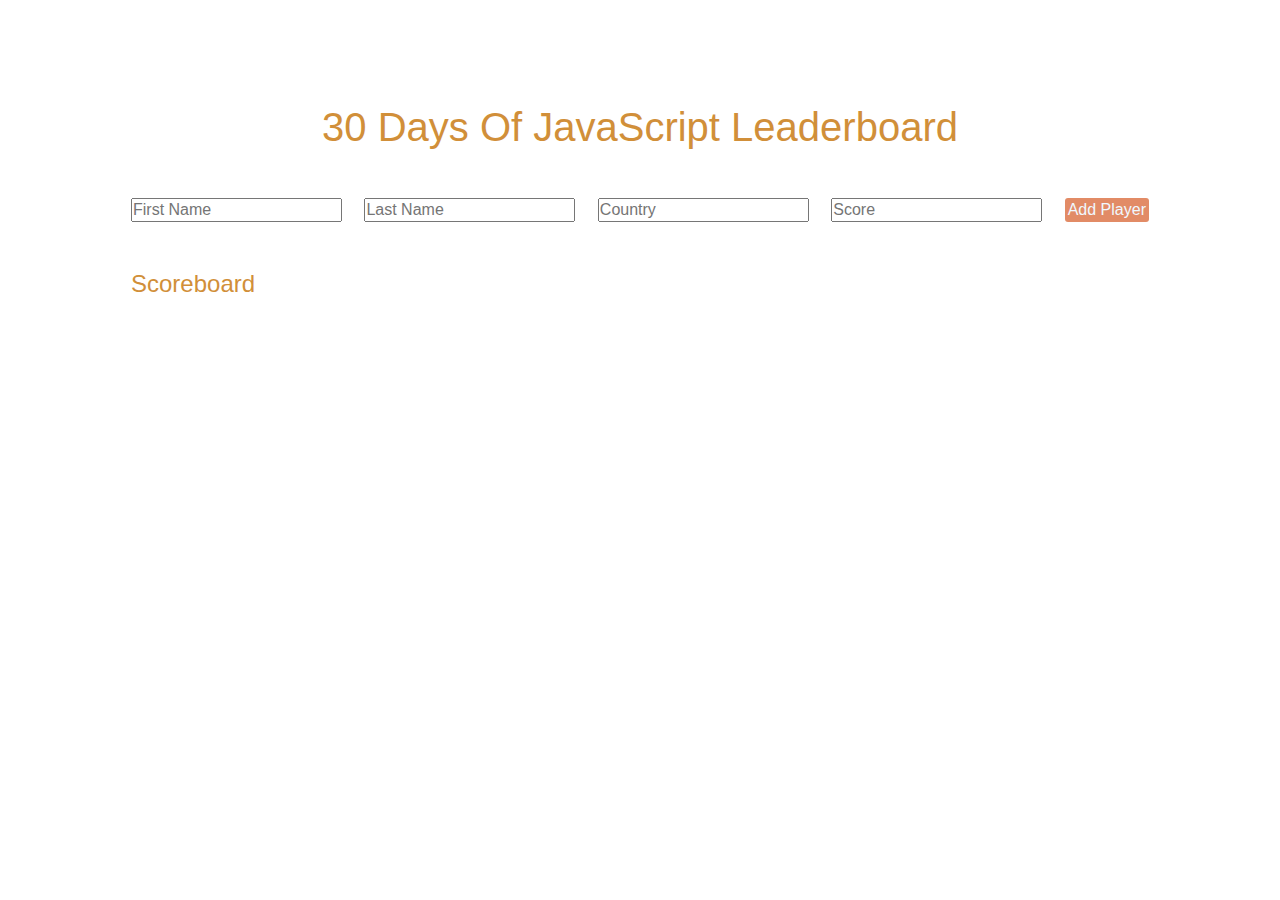
<file: 3 Pillar Assignment/Mini Project LeaderBoard/index.html>
<!DOCTYPE html>
<html lang="en" class="notranslate" translate="no">
<head>
    <meta charset="UTF-8">
    <meta http-equiv="X-UA-Compatible" content="IE=edge">
    <meta name="google" content="notranslate" />
    <meta name="viewport" content="width=device-width, initial-scale=1.0">
    <link rel="stylesheet" href="styles.css">
    <link rel="preconnect" href="https://fonts.googleapis.com">
<link rel="preconnect" href="https://fonts.gstatic.com" crossorigin>
<link href="https://fonts.googleapis.com/css2?family=Poppins:wght@200&display=swap" rel="stylesheet">
    <title>LeaderBoard</title>
</head>
<body onload="loadInitialData()">
 <div class="container">
    <div class="main">
        <div class="head" align="center">30 Days Of JavaScript Leaderboard</div>
        <br>
        <div class="first" id="info">
            <input style="font-size:1rem" id="firstname" placeholder="First Name" type="text" required minlength="3" required/>
            <input style="font-size:1rem" id="lastname" placeholder="Last Name" type="text" required minlength="3" required/>
            <input style="font-size:1rem" id="country" placeholder="Country" type="text" required minlength="3" required/>
            <input type="number" id="score" style="font-size:1rem" id="score" placeholder="Score" type="number" required/>
            <button id="add" type="submit">Add Player</button>
        </div>
        <br>
        <p class="shead">Scoreboard</p>
        <div class="second_container">
        </div>
        
        <!-- <div class="second">
            <div class="second_1">
                <div>TANYA</div>
                <div>SINGH</div>
                <div>INDIA</div>
                <div>27</div>
                
            </div>
            <div class="second_2">
                <div class="display"><img style="width: 20px;" src="./dustbin-svgrepo-com.svg"/></div>
                <div class="display">+5</div>
                <div class="display">-5</div>
            </div>
            
    
        </div> -->
    </div>
 </div>   
<script src="./script.js"></script>
</body>
</html>
</file>
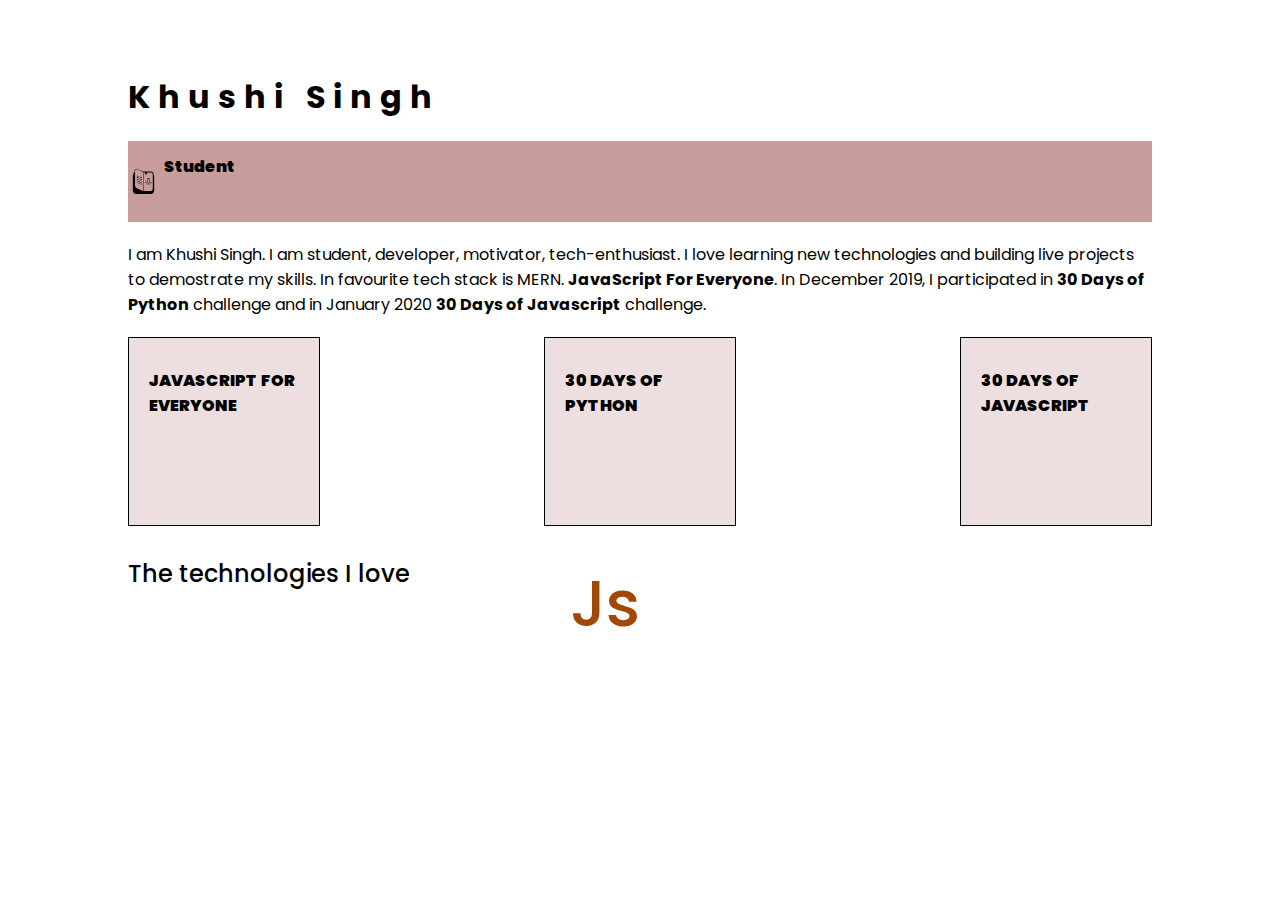
<file: 3 Pillar Assignment/Mini Project Portfolio/index.html>
<!DOCTYPE html>
<html lang="en">
<head>
    <meta charset="UTF-8">
    <meta http-equiv="X-UA-Compatible" content="IE=edge">
    <meta name="viewport" content="width=device-width, initial-scale=1.0">
    <link rel="stylesheet" href="styles.css">
    <link rel="preconnect" href="https://fonts.googleapis.com">
<link rel="preconnect" href="https://fonts.gstatic.com" crossorigin>
<link href="https://fonts.googleapis.com/css2?family=Poppins:wght@200&display=swap" rel="stylesheet">
    <title>Document</title>
</head>
<body>
<div class="container">
    <div class="name"><h1>Khushi Singh</h1></div>
    <div class="first" style="background-color:rgb(199, 156, 155) ;">
        <img id="demo_3" src="./assets/book-svgrepo-com.svg" style="width:25px;"/>
        <p id="demo_2">Student</p>
    </div>
    <div class="second">
        <p>
            I am Khushi Singh. I am student, developer, motivator, tech-enthusiast. 
            I love learning new technologies and building live projects to demostrate my skills. In favourite tech stack is MERN. <b>JavaScript For Everyone</b>. In December 2019, I participated in <b>30 Days of Python</b> challenge and in January 2020 <b>30 Days of Javascript</b> challenge.
        </p>
    </div>
    <div class="third">
        <div class="box zoom">JAVASCRIPT FOR EVERYONE</div>
        <div class="box zoom">30 DAYS OF PYTHON</div>
        <div class="box zoom">30 DAYS OF JAVASCRIPT</div>
    </div>
    <div class="fourth">The technologies I love <div id="demo">  Js </div></div>
</div>
<script src="./app.js"></script>
</body>
</html>
</file>
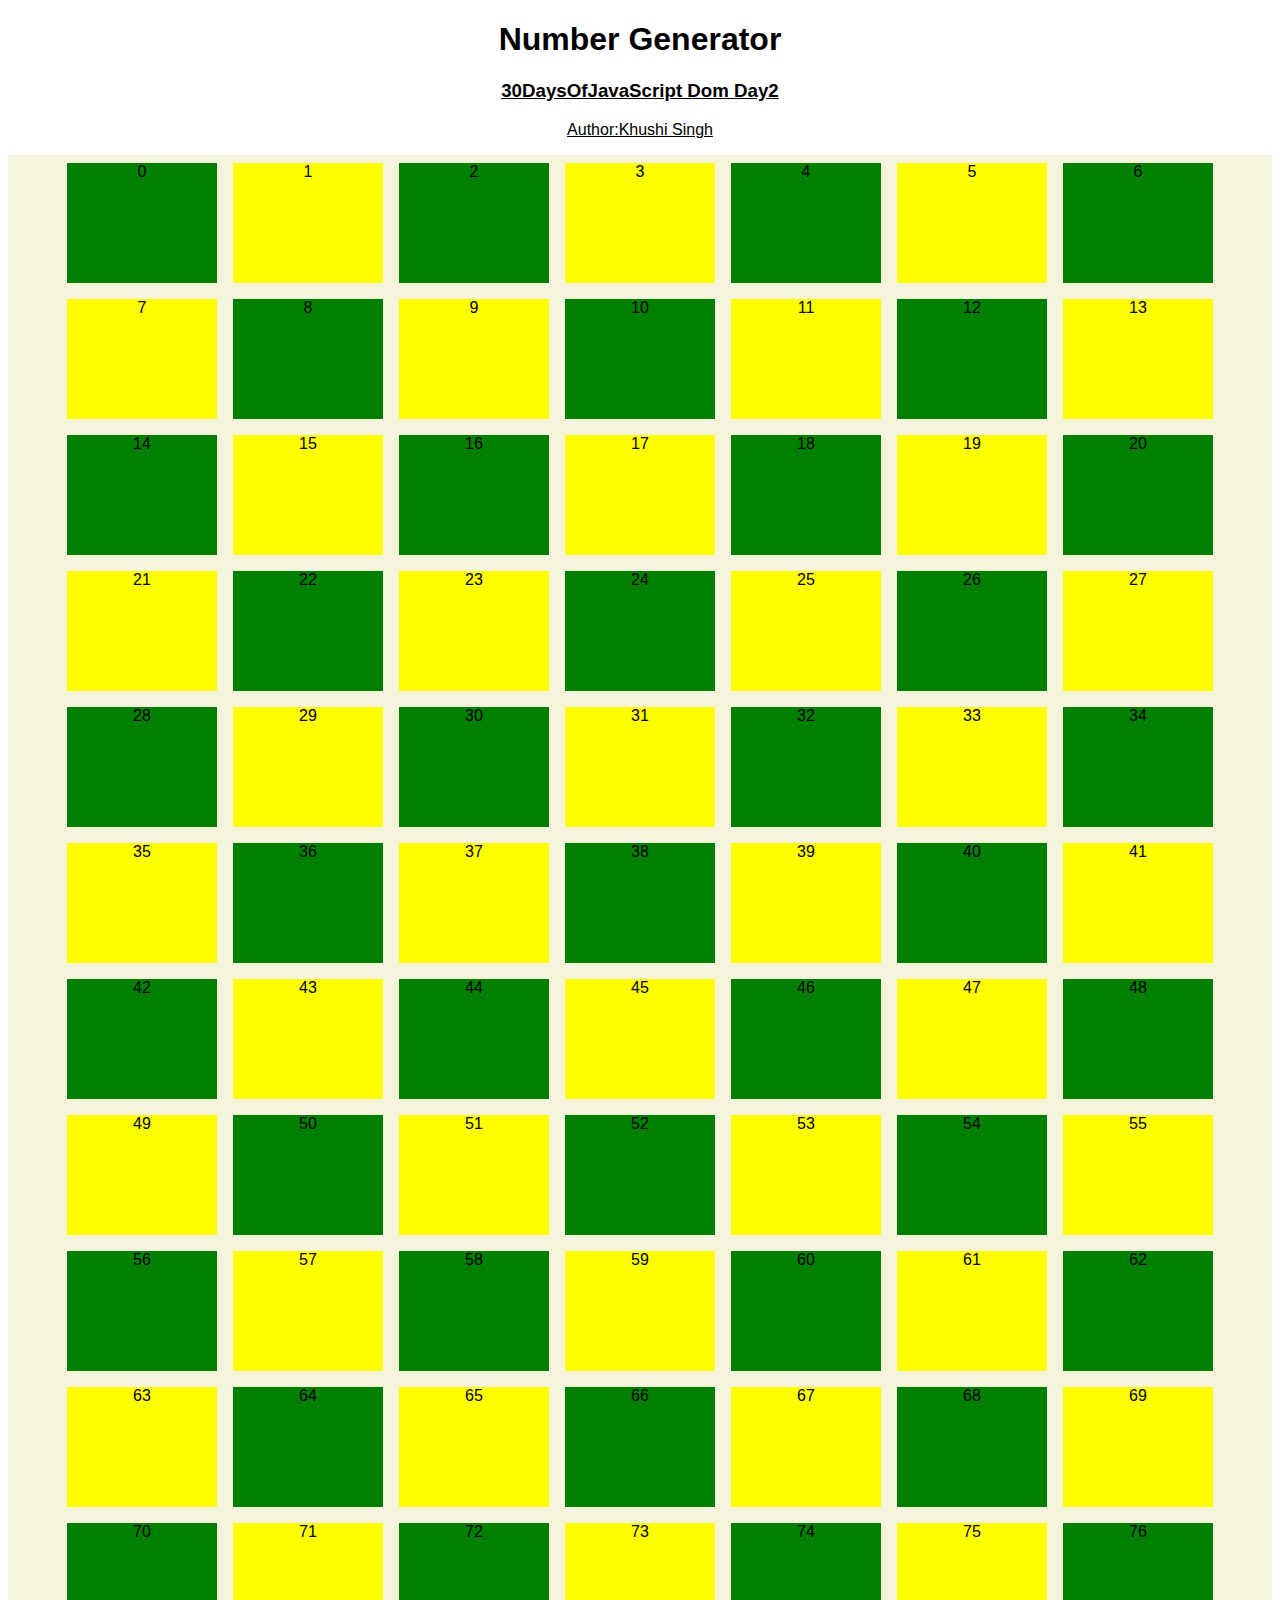
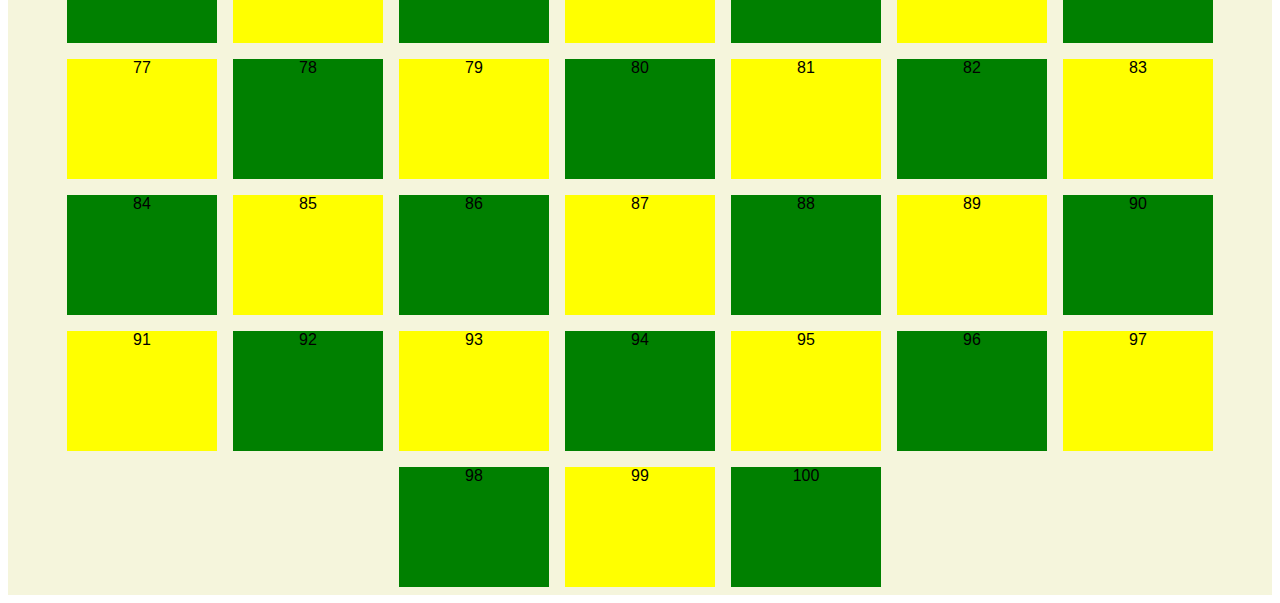
<file: 3 Pillar Assignment/13 - JavaScript/exercise1/index.html>
<!DOCTYPE html>
<html lang="en">
<head>
    <meta charset="UTF-8">
    <meta name="viewport" content="width=device-width, initial-scale=1.0">
    <title>Number-Generator</title>
    <style>
        * {
    box-sizing: border-box;
}
        body{
            font-family: Arial, Helvetica, sans-serif;
        }
        h1{
            text-align: center;
            font-weight: bold;
        }
        h3, p {
            text-align: center;
            text-decoration: underline;
        }
        div{
             display:flex;
             flex-wrap: wrap;
             background-color:beige; 
            justify-content: center;
        }
    </style>
</head>
<body>
    <h1>Number Generator</h1>
    <h3>30DaysOfJavaScript Dom Day2</h3>
    <p>Author:Khushi Singh</p>
    <div>

     </div>
    <script src="script.js"></script>
</body>
</html>
</file>
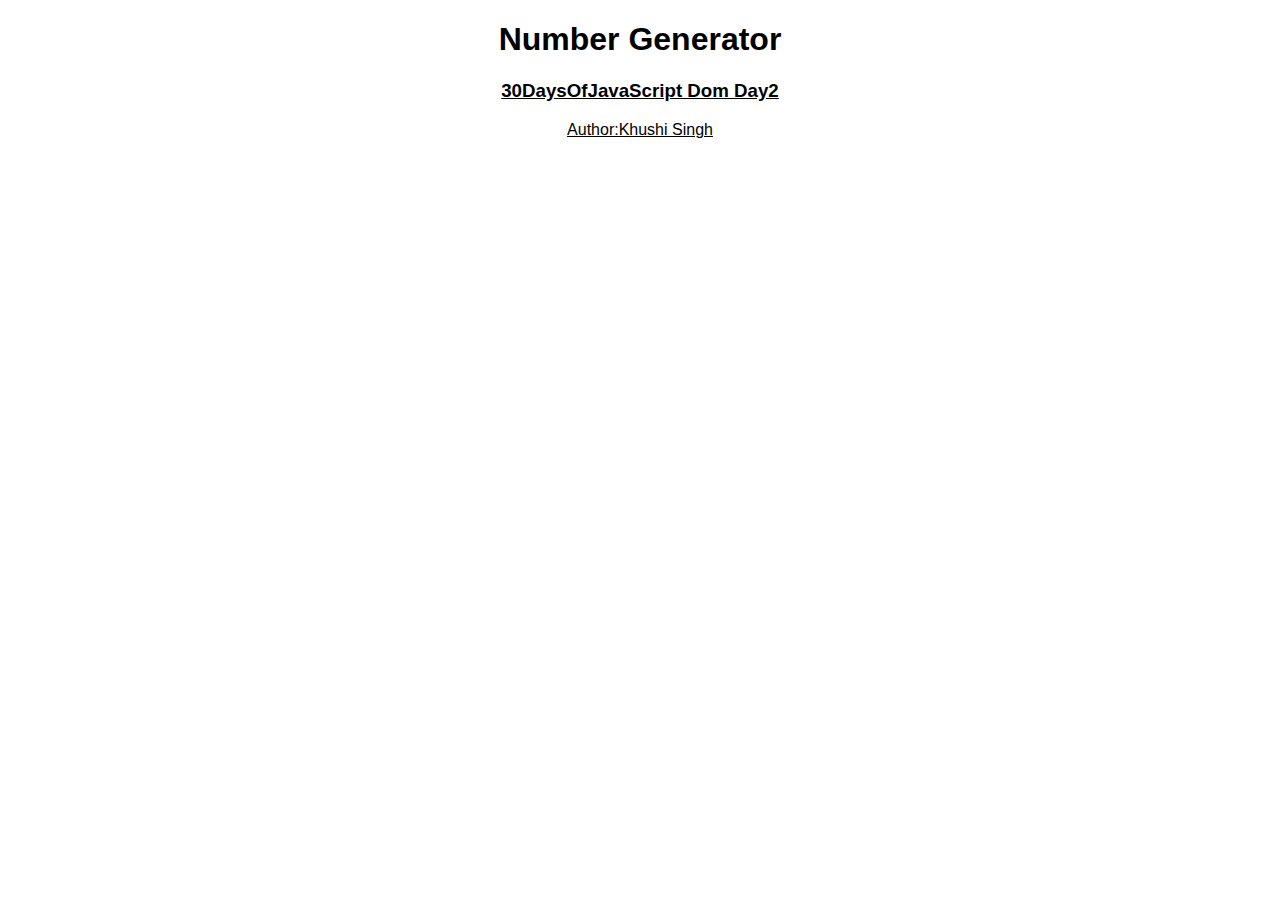
<file: 3 Pillar Assignment/13 - JavaScript/exercise2/index.html>
<!DOCTYPE html>
<html lang="en">
<head>
    <meta charset="UTF-8">
    <meta name="viewport" content="width=device-width, initial-scale=1.0">
    <title>Number-Generator</title>
    <style>
        * {
    box-sizing: border-box;
}
        body{
            font-family: Arial, Helvetica, sans-serif;
        }
        h1{
            text-align: center;
            font-weight: bold;
        }
        h3, p {
            text-align: center;
            text-decoration: underline;
        }
        div{
             display:flex;
             flex-wrap: wrap;
             background-color:beige; 
            justify-content: center;
        }
    </style>
</head>
<body>
    <h1>Number Generator</h1>
    <h3>30DaysOfJavaScript Dom Day2</h3>
    <p>Author:Khushi Singh</p>
    <div>

    </div>
    <script src="script.js"></script>
</body>
</html>
</file>
<file: 3 Pillar Assignment/Mini Project LeaderBoard/styles.css>
*{
    margin: 0px;
    padding: 0px;
    text-decoration: none;
    box-sizing: border-box;
    font-family: 'Verdana', sans-serif;
}
.container{
    display: flex;
    justify-content: center;
}
.main{
    min-height:50vh;
    width: 80vw;
    position: absolute;
    top: 10vh;
}
.head{
    color: rgb(209, 143, 57);
    font-size: 2.5rem;
    margin: 15px 3px;
}

.shead{
    color: rgb(209, 143, 57);
    font-size: 1.5rem;
    margin: 15px 3px;
}
.first{
    display: flex;
    justify-content: space-between;
    margin: 15px 3px;
    flex-wrap: wrap;
}
button{
    background-color: rgb(226, 139, 102);
    border: none;
    padding: 3px;
    font-size: 1rem;
    color: aliceblue;
    border-radius: 3px;

}
button:hover{
    cursor: pointer;
    background-color:rgb(223, 159, 132) ;
}

.second{
    background-color:rgb(236, 215, 205) ;
    display: flex;
    justify-content: space-between;
    height: 7vh;
    margin: 10px 0px;
    
}
.second_1{
    display:flex;
    flex-direction: row;
    justify-content: space-between;
    flex-basis: 70%;
    margin: 5px 12px;
}

.second_2{
    display:flex;
    flex-direction: row;
    justify-content: space-between;
    flex-basis: 30%;
    margin: 5px 12px;

}
.display{
    background-color:white;
    border-radius:50%;
    width:28px;
    height: 28px;
    padding: 2px 4px;
}

.display:hover{
    cursor: pointer;
    background-color: rgb(187, 177, 177);
}
</file>
<file: 3 Pillar Assignment/Mini Project Portfolio/styles.css>
*{
    padding: 0px;
    margin: 0px;
    text-decoration: none;
    box-sizing: border-box;
    font-family: 'Poppins', sans-serif;
}
.container{
    min-height: 50vh;
    width: 80vw;
    flex-direction: column;
    display:flex;
    justify-content: center;
    position: absolute;
    left: 10vw;
    top: 7vh;
}
.name{
    letter-spacing: 8px;
    font: 4rem;
    margin: 10px 0px;
}
.first{
    display: flex;
    flex-direction: row;
    padding: 5px 3px;
    margin:10px 0px;
    min-height:9vh ;
    width:100% ;

}

.second{
    margin:10px 0px;
    font: 2.5rem;
}
.third{
    width: 100%;
    display: flex;
    justify-content:space-between;
    margin:10px 0px;
}
.box{
    background-color: rgb(237, 223, 223);
    border: 1px solid black;
    height: 20vh;
    width: 14vw;
    display: flex;
    justify-content: center;
    padding: 30px 20px;
    font:1rem;
    font-weight:1000;

}
.zoom{

  transition: transform .2s; /* Animation */
  width: 15vw;
  height: 21vh;
}
.zoom:hover {
    transform: scale(1.5);
}

.fourth{
    width: 50%;
    margin:10px 0px;
    font-weight: 500;
    font-size: 1.5rem;
    display: flex;
    flex-direction: row;
    justify-content: space-between;
    padding: 10px 0px;
    flex-wrap: wrap;
}
#demo{
    font-size: 4rem;
    font-weight: 2000;
    color: rgb(161, 72, 9);
}
#demo_2{
    padding: 8px 8px;
    font: 1rem;
    animation: moveToRight 1s ease-in-out;
    animation-delay: 0.8ms;
    animation-iteration-count: infinite;
    font-weight: 1000;
}

@keyframes moveToRight {
    0% {
        transform: translateX(0px);
    }
    100% {
        transform: translateX(50px);
    }
}
</file>
